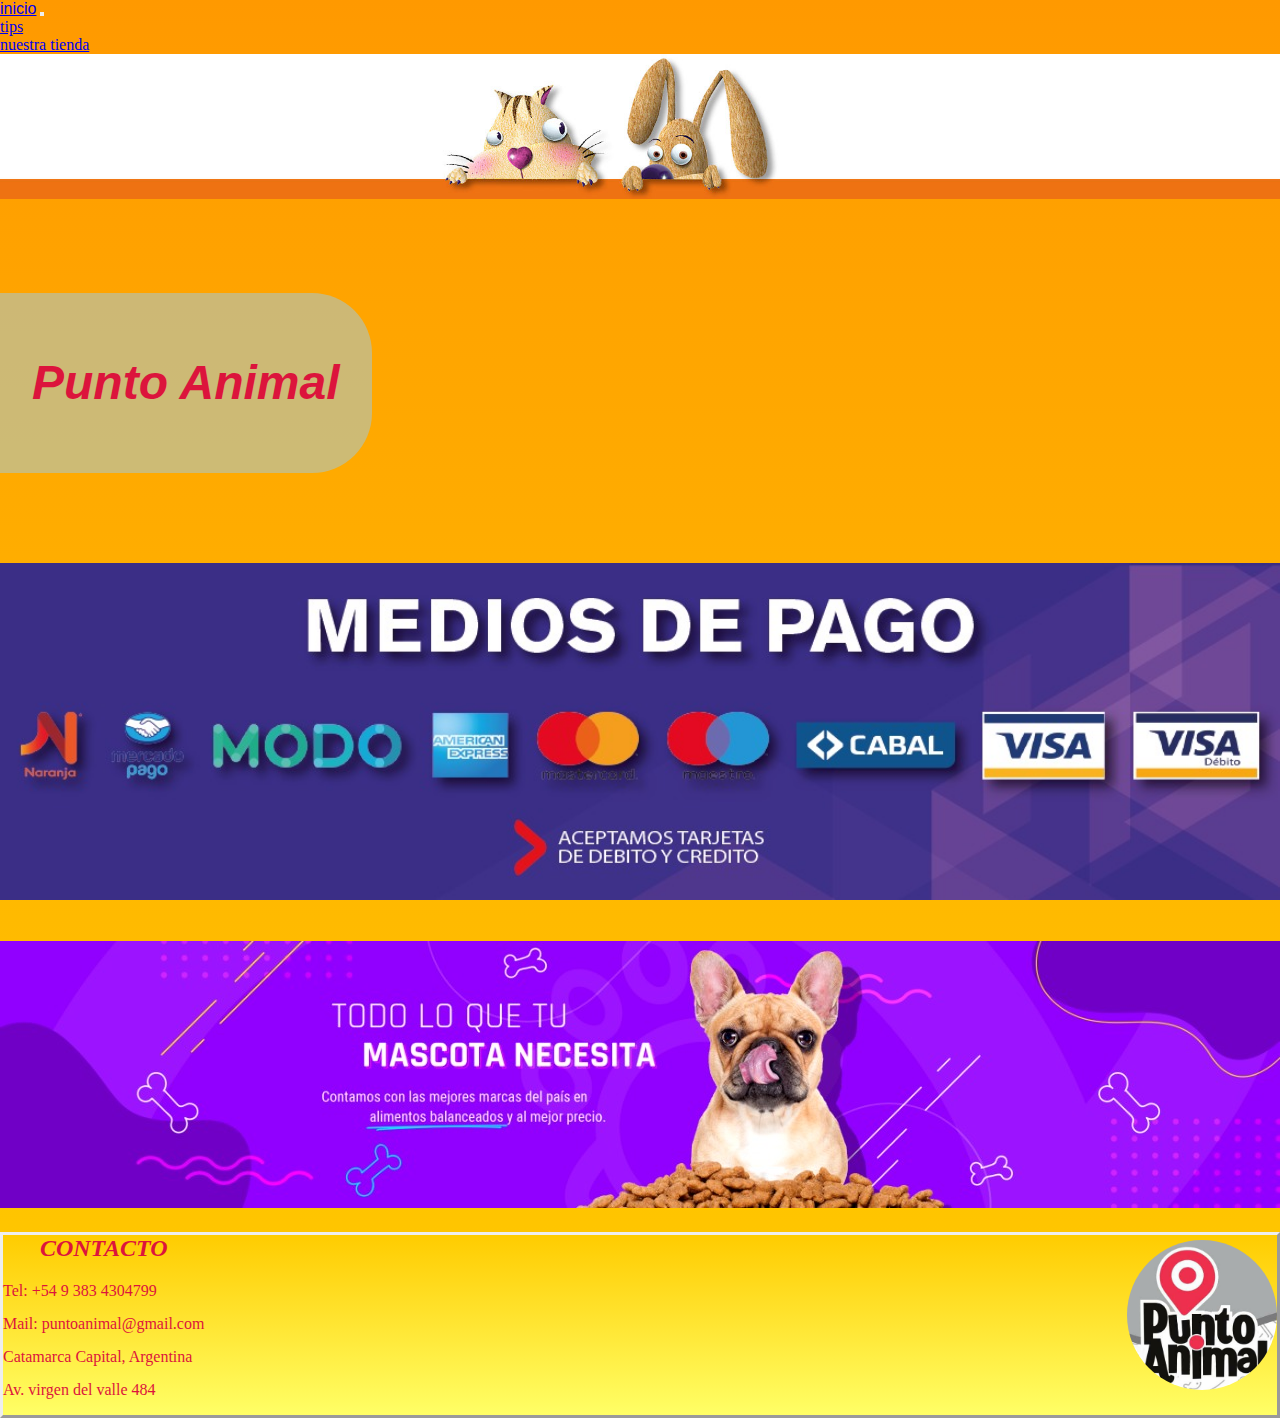
<file: index.html>
<!doctype html>
<html lang="en">

<head>
    <meta charset="utf-8">
    <meta name="viewport" content="width=device-width, initial-scale=1">
    <meta name="description" content="punto animal">
    <meta name="keywords" content="petshop en catamarca,cuidado de mascotas,punto animal">
    <title> PUNTO ANIMAL</title>
    <link href="https://cdn.jsdelivr.net/npm/bootstrap@5.3.0-alpha1/dist/css/bootstrap.min.css" rel="stylesheet"
        integrity="sha384-GLhlTQ8iRABdZLl6O3oVMWSktQOp6b7In1Zl3/Jr59b6EGGoI1aFkw7cmDA6j6gD" crossorigin="anonymous">
    <link rel="stylesheet" href="assets/style/main.css">
</head>

<body>

    <nav class="navbar navbar-expand-lg bg-warning">
        <div class="container-fluid">
            <a class="navbar-brand" style="font-family:'Lucida Sans', 'Lucida Sans Regular', 'Lucida Grande', 'Lucida Sans Unicode', Geneva, Verdana, sans-serif;" href="index.html">inicio</a>
            <button class="navbar-toggler" type="button" data-bs-toggle="collapse" data-bs-target="#navbarNav"
                aria-controls="navbarNav" aria-expanded="false" aria-label="Toggle navigation">
                <span class="navbar-toggler-icon"></span>
            </button>
            <div class="collapse navbar-collapse" id="navbarNav">
                <ul class="navbar-nav">
                    <li class="nav-item">
                        <a class="nav-link " aria-current="page" href="tips.html">tips</a>
                    </li>
                    <li class="nav-item">
                        <a class="nav-link" href="nosotros.html">nuestra tienda</a>
                    </li>
                   


                </ul>
            </div>
        </div>
    </nav>
    <img class="perroygato" src="./assets/IMG/gato-perro3.jpg" alt="perro y gato">

    <section>
        <div class="header__fondo">
            <div class="contenedor__h1">
                <h1 class="header__titulo">Punto Animal</h1>
            </div>
        </div>
    </section>

    <div>
        <img class="img1" src="./assets/IMG/banner1.jpg" alt="punto animal">
        <img class="img2" src="./assets/IMG/banner2.jpg" alt="punto animal">
    </div>


    <footer class="footer">
        <div>
            <h3 class="footer__contacto--titulo">CONTACTO</h3>
            <ul class="footer__contacto--lista">
                <li class="footer__contacto--li">Tel: +54
                    9
                    383
                    4304799</a></li>
                <li class="footer__contacto--li">Mail:
                    puntoanimal@gmail.com</a></li>
                <li class="footer__contacto--li">Catamarca Capital, Argentina</li>
                <li class="footer__contacto--li">Av. virgen del valle 484</li >
            </ul>
        </div>

        <div class="footer__logo">
            <a href="index.html" class="footer__logo--enlace"><img src="assets/IMG/logo.jpg"
                    class="footer__logo--img"></a>
        </div>


    </footer>











    <script src="https://cdn.jsdelivr.net/npm/bootstrap@5.3.0-alpha1/dist/js/bootstrap.bundle.min.js"
        integrity="sha384-w76AqPfDkMBDXo30jS1Sgez6pr3x5MlQ1ZAGC+nuZB+EYdgRZgiwxhTBTkF7CXvN"
        crossorigin="anonymous"></script>

</body>

</html>
</file>
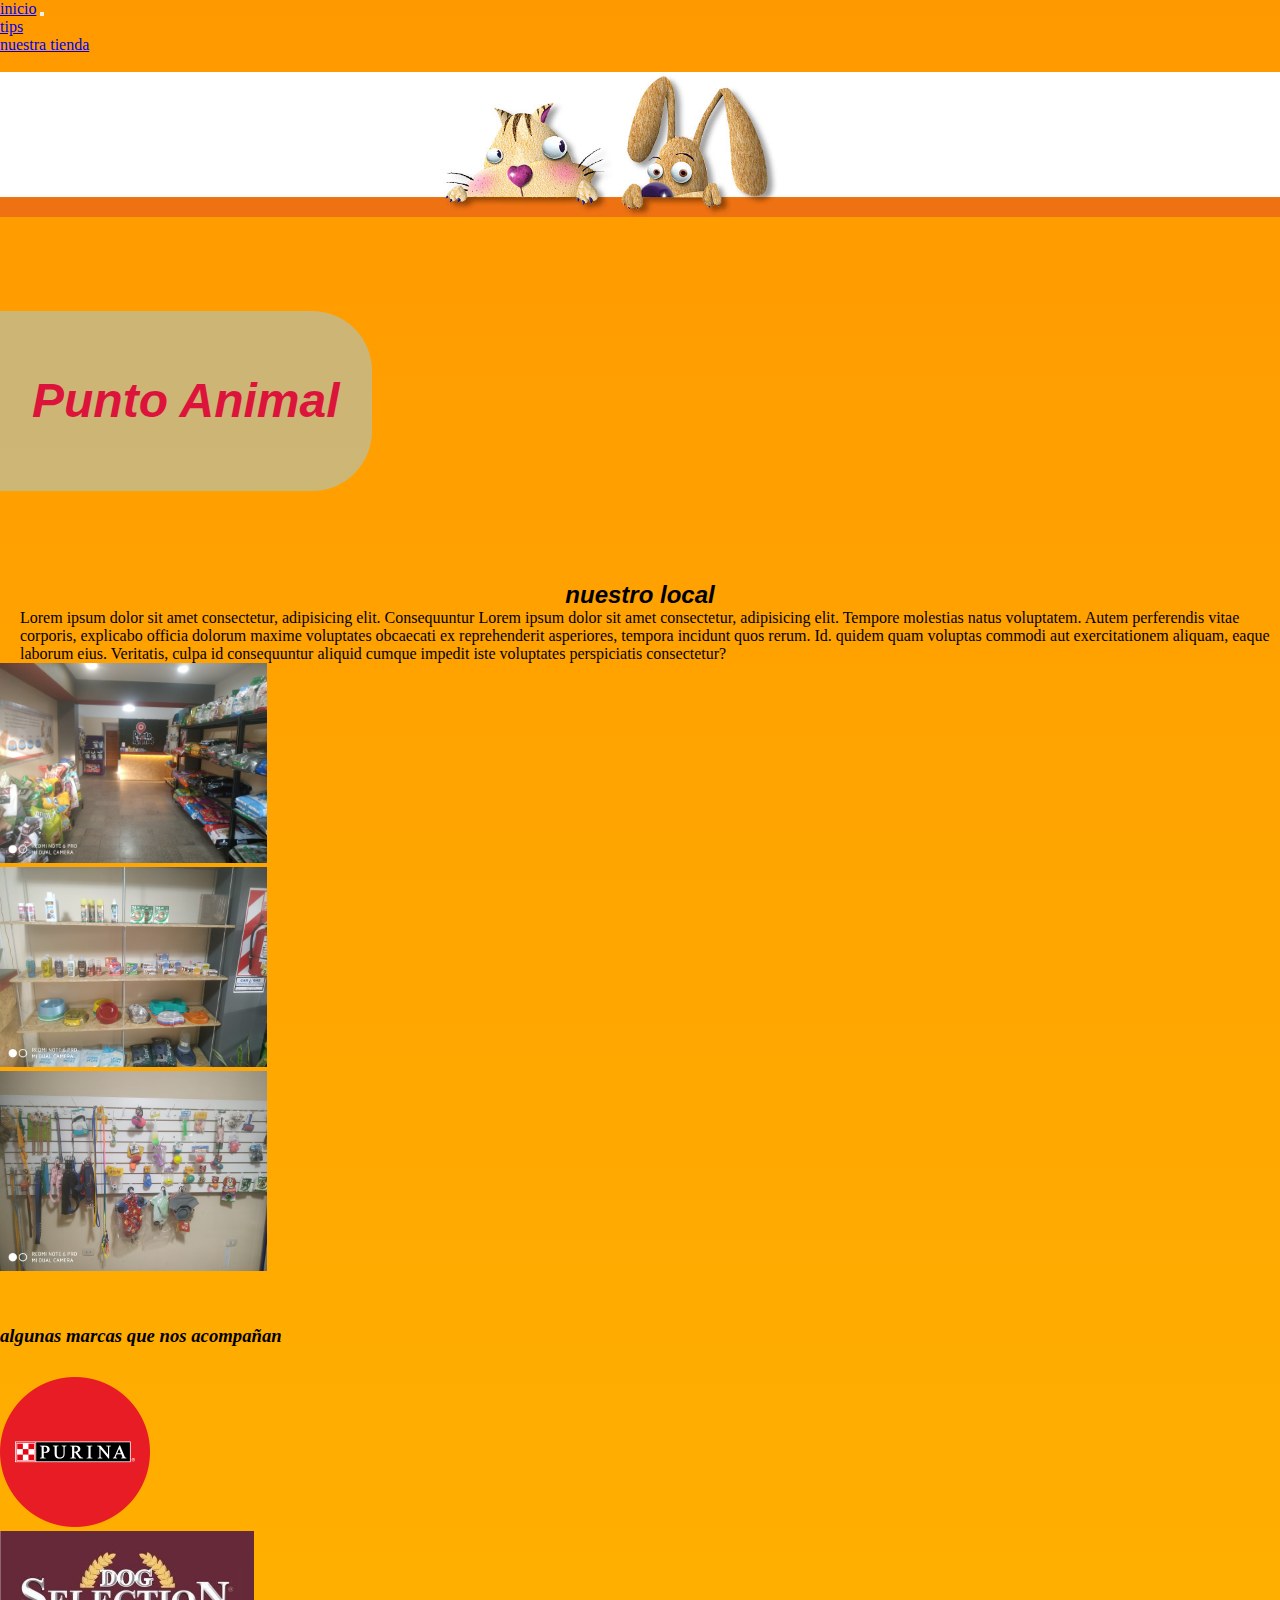
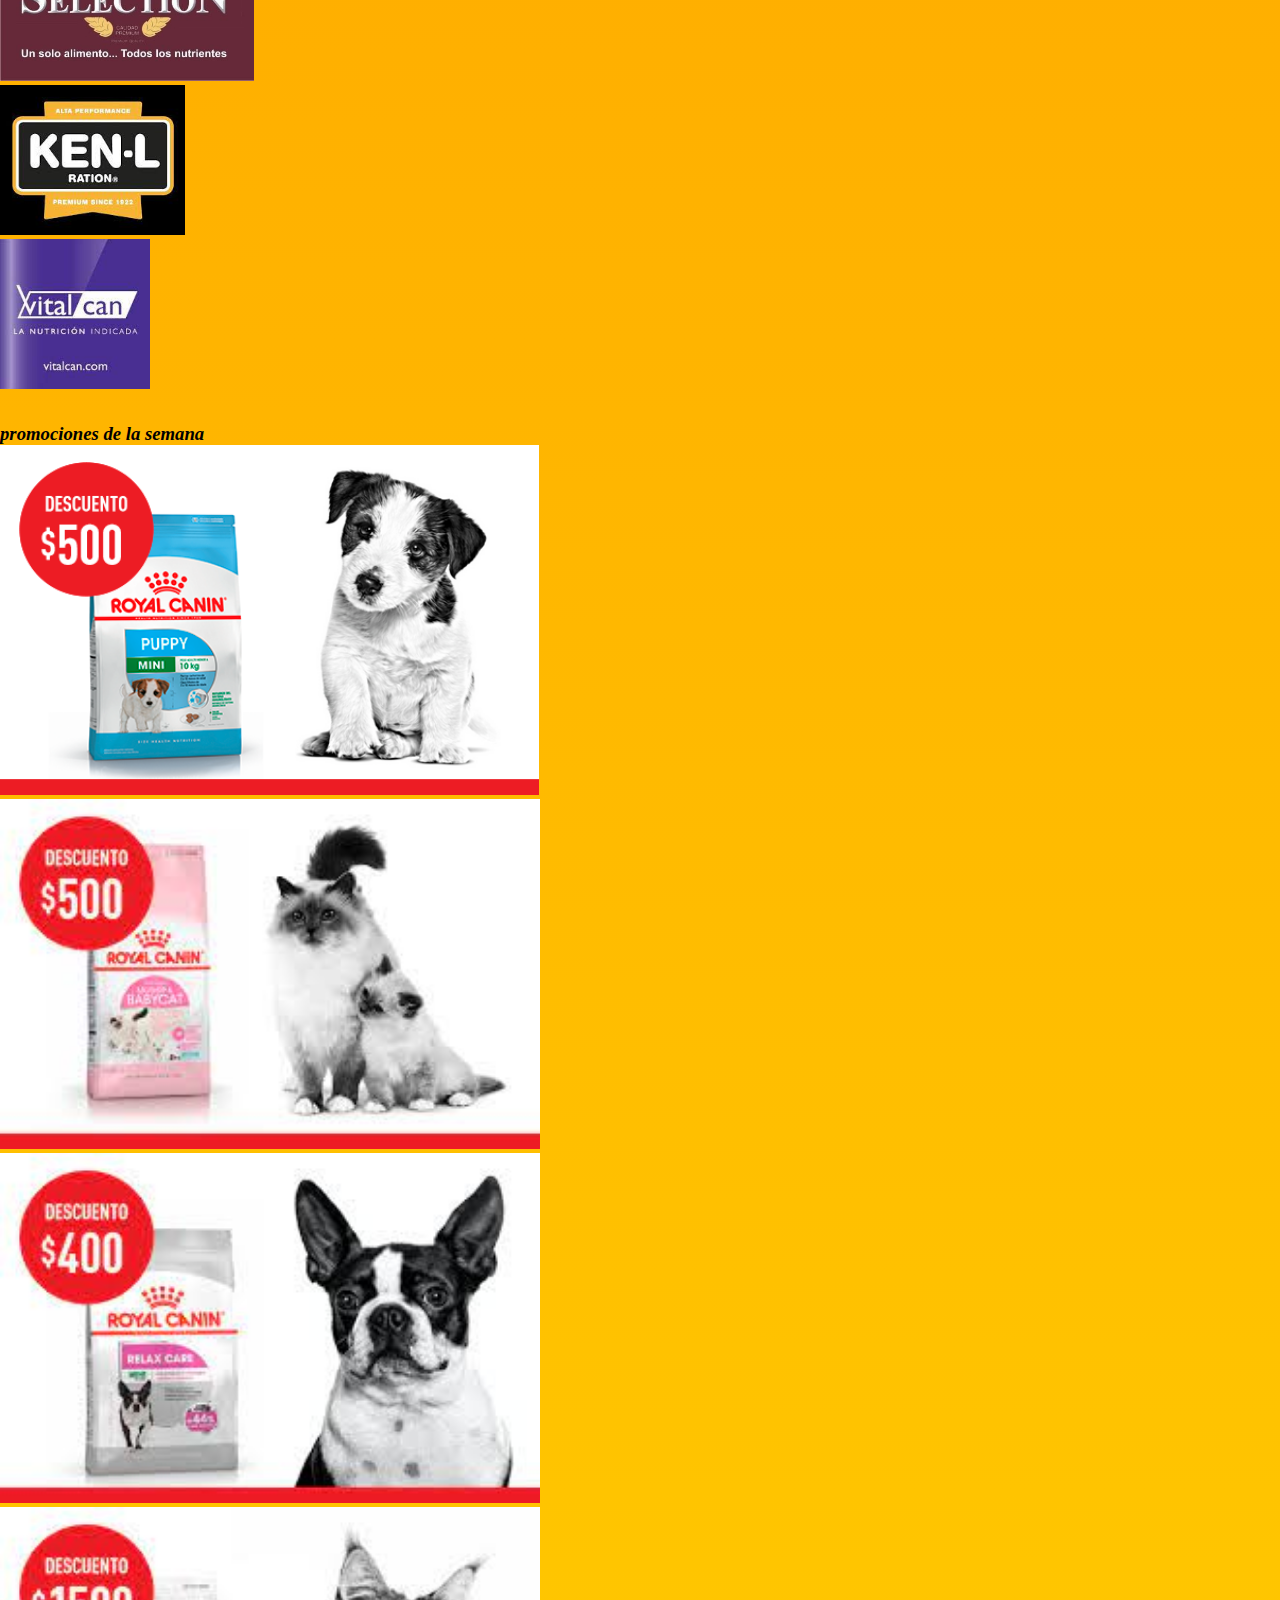
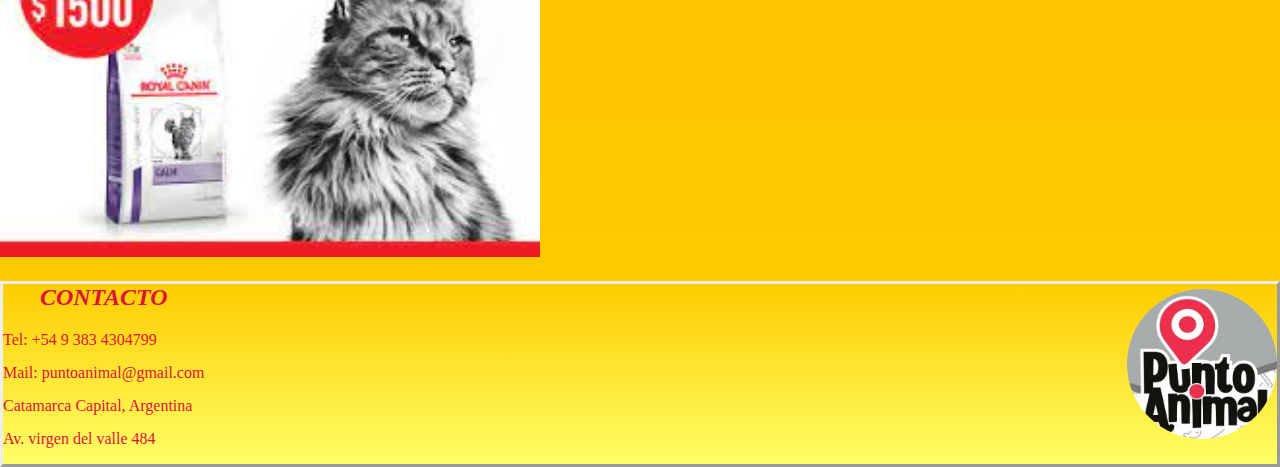
<file: nosotros.html>
<!doctype html>
<html lang="en">

<head>
    <meta charset="utf-8">
    <meta name="viewport" content="width=device-width, initial-scale=1">
    <meta name="description" content="punto animal,local,ubicacion">
    <meta name="keywords" content="marcas de mascotas,punto animal,alimentos para perros,alimento para gatos ">
    <title> PUNTO ANIMAL</title>
    <link href="https://cdn.jsdelivr.net/npm/bootstrap@5.3.0-alpha1/dist/css/bootstrap.min.css" rel="stylesheet"
        integrity="sha384-GLhlTQ8iRABdZLl6O3oVMWSktQOp6b7In1Zl3/Jr59b6EGGoI1aFkw7cmDA6j6gD" crossorigin="anonymous">
    <link rel="stylesheet" href="assets/style/main.css">
</head>

<body>

    <nav class="navbar navbar-expand-lg bg-warning">
        <div class="container-fluid">
            <a class="navbar-brand" href="index.html">inicio</a>
            <button class="navbar-toggler" type="button" data-bs-toggle="collapse" data-bs-target="#navbarNav"
                aria-controls="navbarNav" aria-expanded="false" aria-label="Toggle navigation">
                <span class="navbar-toggler-icon"></span>
            </button>
            <div class="collapse navbar-collapse" id="navbarNav">
                <ul class="navbar-nav">
                    <li class="nav-item">
                        <a class="nav-link " aria-current="page" href="tips.html">tips</a>
                    </li>
                    <li class="nav-item">
                        <a class="nav-link" href="nosotros.html">nuestra tienda</a>
                        
                    </li>
                    <li class="nav-item">
                       
                   
                </ul>
            </div>
        </div>
    </nav>
    
    <img class="perroygato" src="./assets/IMG/gato-perro3.jpg" alt="">
    
<section>
    <div class="header__fondo">
        <div class="contenedor__h1">
            <h1 class="header__titulo">Punto Animal</h1>
        </div>
</section>
 <h2>nuestro local</h2>
<p>Lorem ipsum dolor sit amet consectetur, adipisicing elit. Consequuntur Lorem ipsum dolor sit amet consectetur, adipisicing elit. Tempore molestias natus voluptatem. Autem perferendis vitae corporis, explicabo officia dolorum maxime voluptates obcaecati ex reprehenderit asperiores, tempora incidunt quos rerum. Id.
     quidem quam voluptas commodi aut exercitationem
      aliquam, eaque laborum eius. Veritatis, culpa id consequuntur aliquid cumque impedit iste voluptates perspiciatis consectetur?</p>
     
      <div id="carouselExampleSlidesOnly" class="carousel slide" data-bs-ride="carousel">
        <div class="carousel-inner">
          <div class="carousel-item active">
            <img src="assets/IMG/local3.jpeg" class="d-block w-auto" style="height: 200px;" alt="punto animal,catamarca">
          </div>
          <div class="carousel-item">
            <img src="assets/IMG/local22.jpeg" class="d-block w-auto" style="height: 200px;" alt="punto animal">
          </div>
          <div class="carousel-item">
            <img src="assets/IMG/local33.jpeg" class="d-block w-auto" style="height: 200px;" alt="punto animal">
          </div>
        </div>
      </div>

<section class="section">
    <h3 class="marcas">algunas marcas que nos acompañan</h3>
 
    <div id="carouselExampleSlidesOnly" class="carousel slide" data-bs-ride="carousel">
        <div class="carousel-inner">
          <div class="carousel-item active">
            <img src="assets/IMG/purina.webp" class="d-block w-40" style="height: 150px;" alt="...">
          </div>
          <div class="carousel-item">
            <img src="assets/IMG/dog selection logo.jpg" class="d-block w-40" style="height: 150px;"  alt="...">
          </div>
          <div class="carousel-item">
            <img src="assets/IMG/ken-l logo.jfif" class="d-block w-40" style="height: 150px;" alt="...">
          </div>
          <div class="carousel-item">
            <img src="assets/IMG/vital can logo.jfif" class="d-block w-40" style="height: 150px;"  alt="...">
          </div>
         
        </div>
      </div>

    <div>
      <h3 class="promos"> promociones de la semana</h3>
      <div id="carouselExampleSlidesOnly" class="carousel slide" data-bs-ride="carousel">
        <div class="carousel-inner">
          <div class="carousel-item active">
            <img src="assets/IMG/promo1.png" class="d-block w-100" style="height: 350px; ;" alt="promociones">
          </div>
          <div class="carousel-item">
            <img src="assets/IMG/promo2.jfif" class="d-block w-100" style="height: 350px;" alt="...">
          </div>
          <div class="carousel-item">
            <img src="assets/IMG/promo3.jfif" class="d-block w-100" style="height: 350px;" alt="...">
          </div>
          <div class="carousel-item">
            <img src="assets/IMG/promo4.jfif" class="d-block w-100" style="height: 350px;" alt="...">
          </div>
        </div>
      </div>
    </div>

</section>




    <footer class="footer">
        <div>
            <h3 class="footer__contacto--titulo">CONTACTO</h3>
            <ul class="footer__contacto--lista">
                <li class="footer__contacto--li">Tel: +54
                        9
                        383
                        4304799</a></li>
                <li class="footer__contacto--li">Mail:
                        puntoanimal@gmail.com</a></li>
                <li class="footer__contacto--li">Catamarca Capital, Argentina</li>
                <li class="footer__contacto--li">Av. virgen del valle 484</li>
            </ul>
        </div>

        <div class="footer__logo">
            <a href="index.html" class="footer__logo--enlace"><img src="assets/IMG/logo.jpg" class="footer__logo--img"></a>
        </div>


    </footer>





    <script src="https://cdn.jsdelivr.net/npm/bootstrap@5.3.0-alpha1/dist/js/bootstrap.bundle.min.js"
        integrity="sha384-w76AqPfDkMBDXo30jS1Sgez6pr3x5MlQ1ZAGC+nuZB+EYdgRZgiwxhTBTkF7CXvN"
        crossorigin="anonymous"></script>
</body>

</html>
</file>
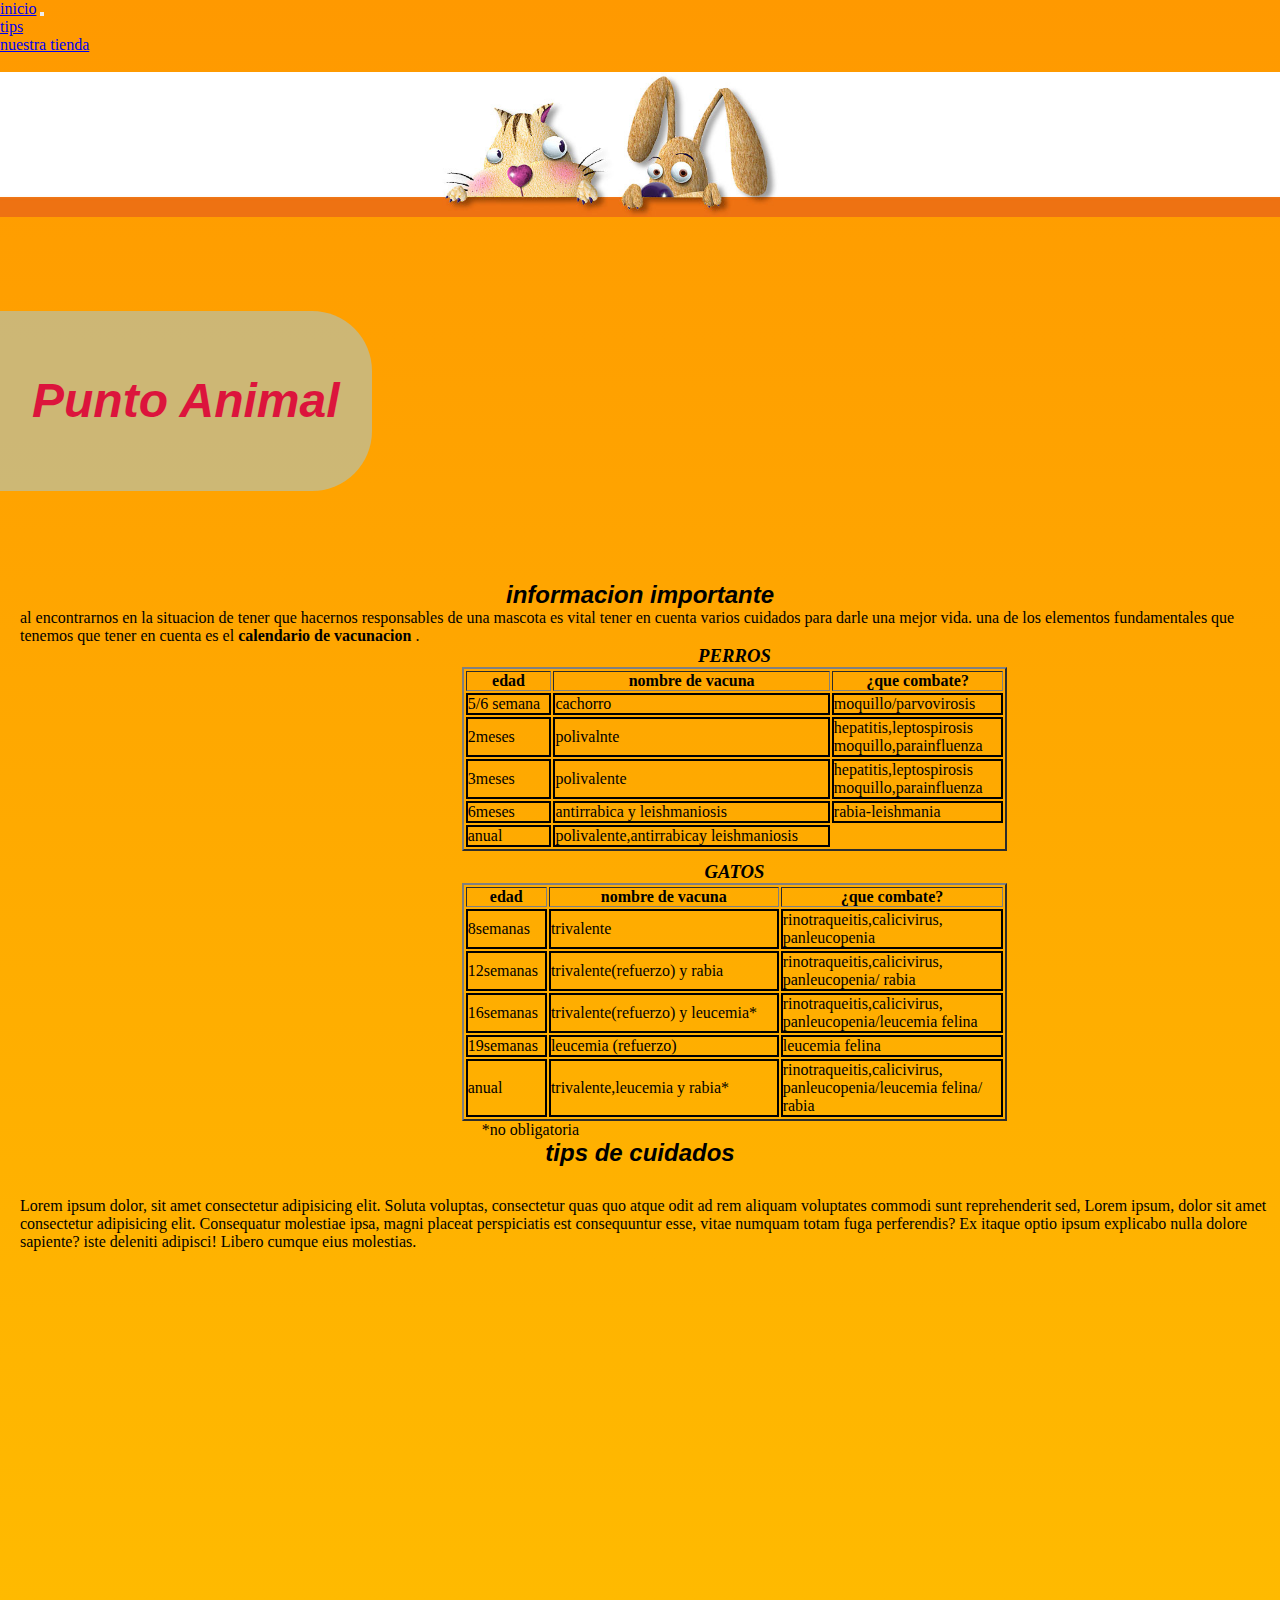
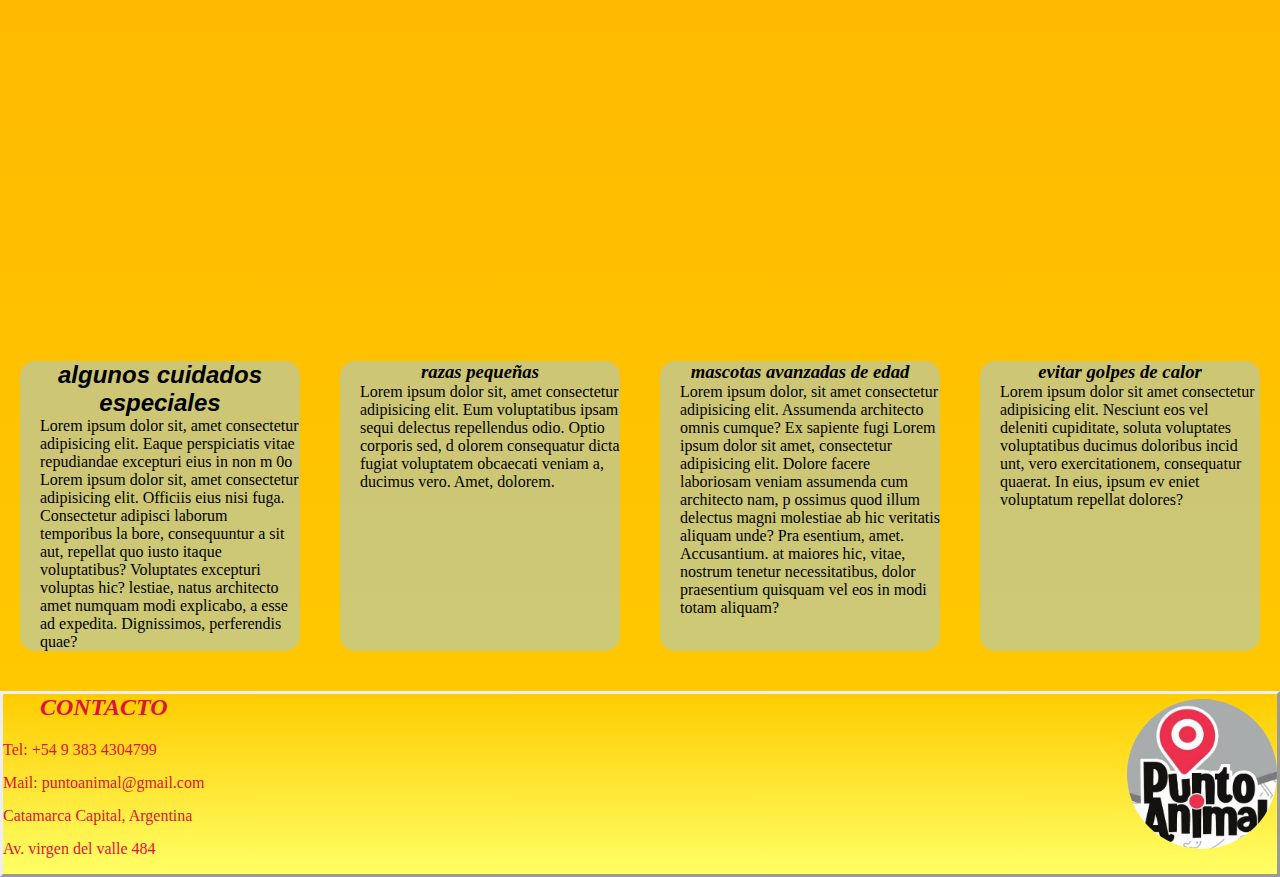
<file: tips.html>
<!doctype html>
<html lang="en">

<head>
    <meta charset="utf-8">
    <meta name="viewport" content="width=device-width, initial-scale=1">
    <meta name="description" content="punto animl,catamarca,">
    <meta name="keywords" content="cuidados de mascotas,tips,calendario de vacunacion">
    <title> PUNTO ANIMAL</title>
    <link href="https://cdn.jsdelivr.net/npm/bootstrap@5.3.0-alpha1/dist/css/bootstrap.min.css" rel="stylesheet"
        integrity="sha384-GLhlTQ8iRABdZLl6O3oVMWSktQOp6b7In1Zl3/Jr59b6EGGoI1aFkw7cmDA6j6gD" crossorigin="anonymous">
    <link rel="stylesheet" href="assets/style/main.css">
</head>

<body>

    <nav class="navbar navbar-expand-lg bg-warning">
        <div class="container-fluid">
            <a class="navbar-brand" href="index.html">inicio</a>
            <button class="navbar-toggler" type="button" data-bs-toggle="collapse" data-bs-target="#navbarNav"
                aria-controls="navbarNav" aria-expanded="false" aria-label="Toggle navigation">
                <span class="navbar-toggler-icon"></span>
            </button>
            <div class="collapse navbar-collapse" id="navbarNav">
                <ul class="navbar-nav">
                    <li class="nav-item">
                        <a class="nav-link " aria-current="page" href="tips.html">tips</a>
                    </li>
                    <li class="nav-item">
                        <a class="nav-link" href="nosotros.html">nuestra tienda</a>
                    </li>
                    <li class="nav-item">


                </ul>
            </div>
        </div>
    </nav>
    <img class="perroygato" src="./assets/IMG/gato-perro3.jpg" alt="perro y gato">

    <section>
        <div class="header__fondo">
            <div class="contenedor__h1">
                <h1 class="header__titulo">Punto Animal</h1>
            </div>
    </section>

    <section class="sectionIndex">
        <h2>informacion importante</h2>
        <p>al encontrarnos en la situacion de tener que hacernos responsables de una mascota es vital

            tener en cuenta varios cuidados para darle una mejor vida.

            una de los elementos fundamentales que tenemos que tener en cuenta es el <strong> calendario de

                vacunacion </strong>.</p>
    </section>
    <div id="tablas">

        <div class="perros">
            <h3>PERROS</h3>

            <table border="2">
                <tr>
                    <th>edad</th>
                    <th>nombre de vacuna</th>
                    <th>¿que combate?</th>
                </tr>

                <tr>
                    <td>5/6 semana</td>
                    <td>cachorro</td>
                    <td>moquillo/parvovirosis</td>
                </tr>
                <tr>
                    <td>2meses</td>
                    <td>polivalnte</td>
                    <td>hepatitis,leptospirosis <br>moquillo,parainfluenza</td>
                </tr>
                <tr>
                    <td>3meses</td>
                    <td>polivalente</td>
                    <td>hepatitis,leptospirosis <br>moquillo,parainfluenza</td>
                </tr>
                <tr>
                    <td>6meses</td>
                    <td>antirrabica y leishmaniosis</td>
                    <td>rabia-leishmania </td>
                </tr>
                <tr>
                    <td>anual</td>
                    <td>polivalente,antirrabicay leishmaniosis
                </tr>


                </tr>


            </table>

        </div>
        <div class="gatos">
            <h3>GATOS</h3>

            <table border="2">
                <tr>
                    <th>edad</th>
                    <th>nombre de vacuna</th>
                    <th>¿que combate?</th>
                </tr>
                <tr>
                    <td>8semanas</td>
                    <td>trivalente</td>
                    <td>rinotraqueitis,calicivirus, <br>panleucopenia</td>
                </tr>
                <tr>
                    <td>12semanas</td>
                    <td>trivalente(refuerzo) y rabia</td>
                    <td>rinotraqueitis,calicivirus, <br>panleucopenia/ rabia</td>
                </tr>
                <tr>
                    <td>16semanas</td>
                    <td>trivalente(refuerzo) y leucemia* </td>
                    <td>rinotraqueitis,calicivirus, <br>panleucopenia/leucemia felina</td>
                </tr>
                <tr>
                    <td>19semanas</td>
                    <td>leucemia (refuerzo)</td>
                    <td>leucemia felina</td>
                </tr>
                <tr>
                    <td>anual</td>
                    <td>trivalente,leucemia y rabia*</td>
                    <td>rinotraqueitis,calicivirus, <br>panleucopenia/leucemia felina/ <br> rabia</td>
                </tr>
            </table>
            <p>*no obligatoria</p>
        </div>
    </div>

    <section id="videos">
        <h2 class="tips">tips de cuidados</h2>
        <p>Lorem ipsum dolor, sit amet consectetur adipisicing elit. Soluta voluptas, consectetur quas quo atque odit ad
            rem aliquam voluptates commodi sunt reprehenderit sed,
            Lorem ipsum, dolor sit amet consectetur adipisicing elit. Consequatur molestiae ipsa, magni
            placeat perspiciatis est consequuntur esse, vitae numquam totam fuga perferendis? Ex itaque optio ipsum
            explicabo nulla dolore sapiente? iste deleniti adipisci! Libero cumque eius molestias.</p>

        <iframe class="v1" height="315" src="https://www.youtube.com/embed/GPaW0eW1KsE" title="YouTube video player"
            frameborder="0"
            allow="accelerometer; autoplay; clipboard-write; encrypted-media; gyroscope; picture-in-picture"
            allowfullscreen></iframe>
        <iframe class="v2" height="315" src="https://www.youtube.com/embed/TbgB5zH8_3E" title="YouTube video player"
            frameborder="0"
            allow="accelerometer; autoplay; clipboard-write; encrypted-media; gyroscope; picture-in-picture"
            allowfullscreen></iframe>

    </section>

    <div id="container" >
        <div id="container__box">
            <div class="container__1">
                <h2 class="otros-tips">algunos cuidados especiales</h2>
                <p>Lorem ipsum dolor sit, amet consectetur adipisicing elit. Eaque perspiciatis vitae repudiandae
                    excepturi eius in non m
                    0o Lorem ipsum dolor sit, amet consectetur adipisicing elit. Officiis eius nisi fuga. Consectetur
                    adipisci laborum temporibus la
                    bore, consequuntur a sit aut, repellat quo iusto itaque voluptatibus? Voluptates excepturi voluptas
                    hic? lestiae, natus architecto amet numquam modi explicabo, a esse ad expedita. Dignissimos,
                    perferendis quae?</p>
            </div>
            <div class="container__2">
                <h3 class="rza-pequeña"> razas pequeñas </h3>
                <p>Lorem ipsum dolor sit, amet consectetur adipisicing elit. Eum voluptatibus ipsam sequi delectus
                    repellendus odio. Optio corporis sed, d
                    olorem consequatur dicta fugiat voluptatem obcaecati veniam a, ducimus vero. Amet, dolorem.</p>
            </div>
            <div class="container__3">
                <h3 class="gerontes"> mascotas avanzadas de edad</h3>
                <p>Lorem ipsum dolor, sit amet consectetur adipisicing elit. Assumenda architecto omnis cumque? Ex
                    sapiente fugi
                    Lorem ipsum dolor sit amet, consectetur adipisicing elit. Dolore facere laboriosam veniam assumenda
                    cum architecto nam, p
                    ossimus quod illum delectus magni molestiae ab hic veritatis aliquam unde? Pra
                    esentium, amet. Accusantium. at maiores hic, vitae, nostrum tenetur necessitatibus, dolor
                    praesentium quisquam vel eos in modi totam aliquam?</p>
            </div>
            <div class="container__4">
                <h3 class="calor">evitar golpes de calor </h3>
                <p>Lorem ipsum dolor sit amet consectetur adipisicing elit. Nesciunt eos vel deleniti cupiditate, soluta
                    voluptates voluptatibus ducimus doloribus incid
                    unt, vero exercitationem, consequatur quaerat. In eius, ipsum ev
                    eniet voluptatum repellat dolores?</p>
            </div>
        </div>
    </div>






    <footer class="footer">
        <div>
            <h3 class="footer__contacto--titulo">CONTACTO</h3>
            <ul class="footer__contacto--lista">
                <li class="footer__contacto--li">Tel: +54
                    9
                    383
                    4304799</a></li>
                <li class="footer__contacto--li">Mail:
                    puntoanimal@gmail.com</a></li>
                <li class="footer__contacto--li">Catamarca Capital, Argentina</li>
                <li class="footer__contacto--li">Av. virgen del valle 484</li>
            </ul>
        </div>

        <div class="footer__logo">
            <a href="index.html" class="footer__logo--enlace"><img src="assets/IMG/logo.jpg"
                    class="footer__logo--img"></a>
        </div>


    </footer>




    <script src="https://cdn.jsdelivr.net/npm/bootstrap@5.3.0-alpha1/dist/js/bootstrap.bundle.min.js"
        integrity="sha384-w76AqPfDkMBDXo30jS1Sgez6pr3x5MlQ1ZAGC+nuZB+EYdgRZgiwxhTBTkF7CXvN"
        crossorigin="anonymous"></script>
</body>

</html>
</file>
<file: assets/style/main.css>
* {
  margin: 0;
  padding: 0;
}

body {
  background: linear-gradient(#FF9900, #FFCC00);
}

.nav-link {
  color: none;
}

.nav-link:hover {
  color: crimson;
}

.contenedor__h1 {
  background-color: rgba(162, 203, 219, 0.5333333333);
  align-self: center;
  height: 20vh;
  display: flex;
  border-top-right-radius: 60px;
  border-bottom-right-radius: 60px;
}

.header__titulo {
  font-size: 3rem;
  align-self: center;
  align-self: center;
  padding: 0 2rem;
  color: crimson;
  font-family: "Lucida Sans", "Lucida Sans Regular", "Lucida Grande", "Lucida Sans Unicode", Geneva, Verdana, sans-serif;
  font-style: oblique;
}

.header__fondo {
  background-size: cover;
  background-attachment: fixed;
  background-position: center center;
  height: 40vh;
  display: flex;
}

h2 {
  font-family: "Lucida Sans", "Lucida Sans Regular", "Lucida Grande", "Lucida Sans Unicode", Geneva, Verdana, sans-serif;
  font-style: oblique;
  text-align: center;
}

h3 {
  font-family: "lucida sans";
  font-style: oblique;
  text-align: center;
}

p {
  font-family: "lucida sans";
  text-align: left;
  margin-left: 20px;
}

.perroygato {
  width: 100%;
}

.img1 {
  width: 100%;
  padding-bottom: 1cm;
}

.img2 {
  width: 100%;
}

#tablas {
  display: flex;
  flex-direction: column;
  margin-left: 5cm;
  gap: 10px;
}

table {
  border-collapse: initial;
  width: 100%;
}

td {
  border: 2px solid;
}

@media screen and (min-width: 1280px) {
  #tablas {
    display: flex;
    flex-direction: row;
    flex-wrap: wrap;
    justify-content: center;
    align-items: center;
    align-content: space-between;
  }
}
.perros {
  width: 50%;
}

.gatos {
  width: 50%;
}

#videos {
  display: flex;
  flex-direction: column;
  gap: 30px;
}

.marcas {
  padding-top: 50px;
  padding-bottom: 30px;
  text-align: left;
}

.promos {
  padding-top: 30px;
  text-align: left;
}

#container {
  display: grid;
  grid-template-columns: auto;
  grid-row: 100%;
  grid-template-areas: "container1" "container2" "container3" "container4";
}

.container__box {
  display: flex;
  flex-direction: column;
  justify-content: flex-start;
  width: 100%;
  height: 200px;
}

.container__1 {
  grid-area: container1;
  width: 70%;
  height: auto;
  border-radius: 15px;
  background: rgba(162, 203, 219, 0.5333333333);
  margin: 20px;
}

.container__2 {
  margin: 20px;
  grid-area: container2;
  width: 70%;
  height: auto;
  border-radius: 15px;
  background: rgba(162, 203, 219, 0.5333333333);
}

.container__3 {
  margin: 20px;
  grid-area: container3;
  width: 70%;
  height: auto;
  border-radius: 15px;
  background: rgba(162, 203, 219, 0.5333333333);
}

.container__4 {
  margin: 20px;
  grid-area: continer4;
  width: 70%;
  height: auto;
  border-radius: 15px;
  background: rgba(162, 203, 219, 0.5333333333);
}

@media screen and (min-width: 1280px) {
  #container {
    display: grid;
    grid-template-columns: 100%;
    grid-template-rows: auto;
    align-items: center;
    justify-items: center;
    grid-template-areas: "container__box";
  }
  #container__box {
    grid-area: container__box;
    display: flex;
    flex-direction: row;
    justify-content: space-evenly;
    width: 100%;
    height: auto;
  }
  .container__1 {
    width: 25%;
    height: auto;
    border-radius: 15px;
    background: rgba(162, 203, 219, 0.5333333333);
    margin: 20px;
  }
  .container__2 {
    margin: 20px;
    width: 25%;
    height: auto;
    border-radius: 15px;
    background: rgba(162, 203, 219, 0.5333333333);
  }
  .container__3 {
    margin: 20px;
    width: 25%;
    height: auto;
    border-radius: 15px;
    background: rgba(162, 203, 219, 0.5333333333);
  }
  .container__4 {
    margin: 20px;
    width: 25%;
    height: auto;
    border-radius: 15px;
    background: rgba(162, 203, 219, 0.5333333333);
  }
}
.footer {
  background: linear-gradient(#FFCC00, #FFFF66);
  display: flex;
  flex-direction: row;
  justify-content: space-between;
  padding: 0 0 1rem 0;
  border: outset;
  margin-top: 20px;
}

.footer__contacto {
  display: flex;
  flex-direction: column;
  margin: 3rem 0 0 3rem;
}

.footer__contacto--titulo {
  margin: 0 0 20px 0;
  font-size: 1.5rem;
  color: crimson;
}

.footer__contacto--lista {
  list-style-type: none;
}

.footer__contacto--li {
  margin: 15px 0 0 0;
  font-family: "lucida sans";
  color: crimson;
}

.footer__logo {
  display: flex;
  flex-direction: column;
  align-self: center;
}

.footer__logo--img {
  width: 150px;
  height: 150px;
  border-radius: 150%;
}/*# sourceMappingURL=main.css.map */
</file>
